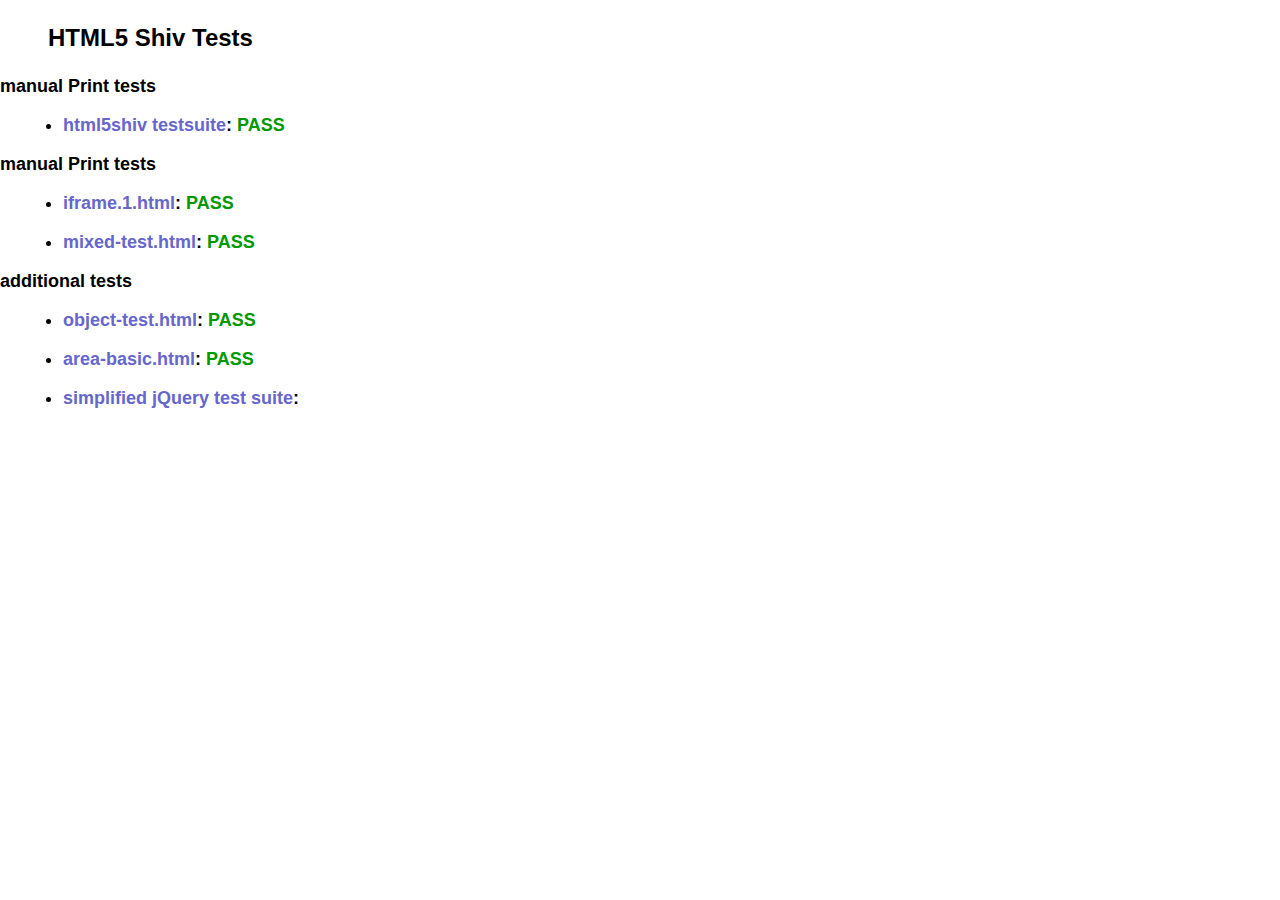
<file: html5shiv-master/test/index.html>
<!doctype html>
<html>
	<head>
		<meta charset="utf-8">
		<title>IE&lt;9 HTML5 Shiv Tests</title>
		<link rel="stylesheet" href="style.css">
		<script src="../src/html5shiv-printshiv.js"></script>
	</head>
	<body>
		<h1>
			HTML5 Shiv Tests
		</h1>
		<h2>manual Print tests</h2>
		<ul>
			<li>
				<a href="html5shiv.html">html5shiv testsuite</a>: <span class="pass">PASS</span>
			</li>
			
		</ul>
		<h2>manual Print tests</h2>
		<ul>
			<li>
				<a href="iframe.1.html">iframe.1.html</a>: <span class="pass">PASS</span>
			</li>
			<li>
				<a href="mixed-test.html">mixed-test.html</a>: <span class="pass">PASS</span>
			</li>
			
		</ul>
		<h2>additional tests</h2>
		<ul>
			
			<li>
				<a href="object-test.html">object-test.html</a>: <span class="pass">PASS</span>
			</li>
			
			<li>
				<a href="highcharts/area-basic.html">area-basic.html</a>: <span class="pass">PASS</span>
			</li>
			<li>
				<a href="jquery-1.7.1/index.html">simplified jQuery test suite</a>:
			</li>
		</ul>
	<body>
</html>
</file>
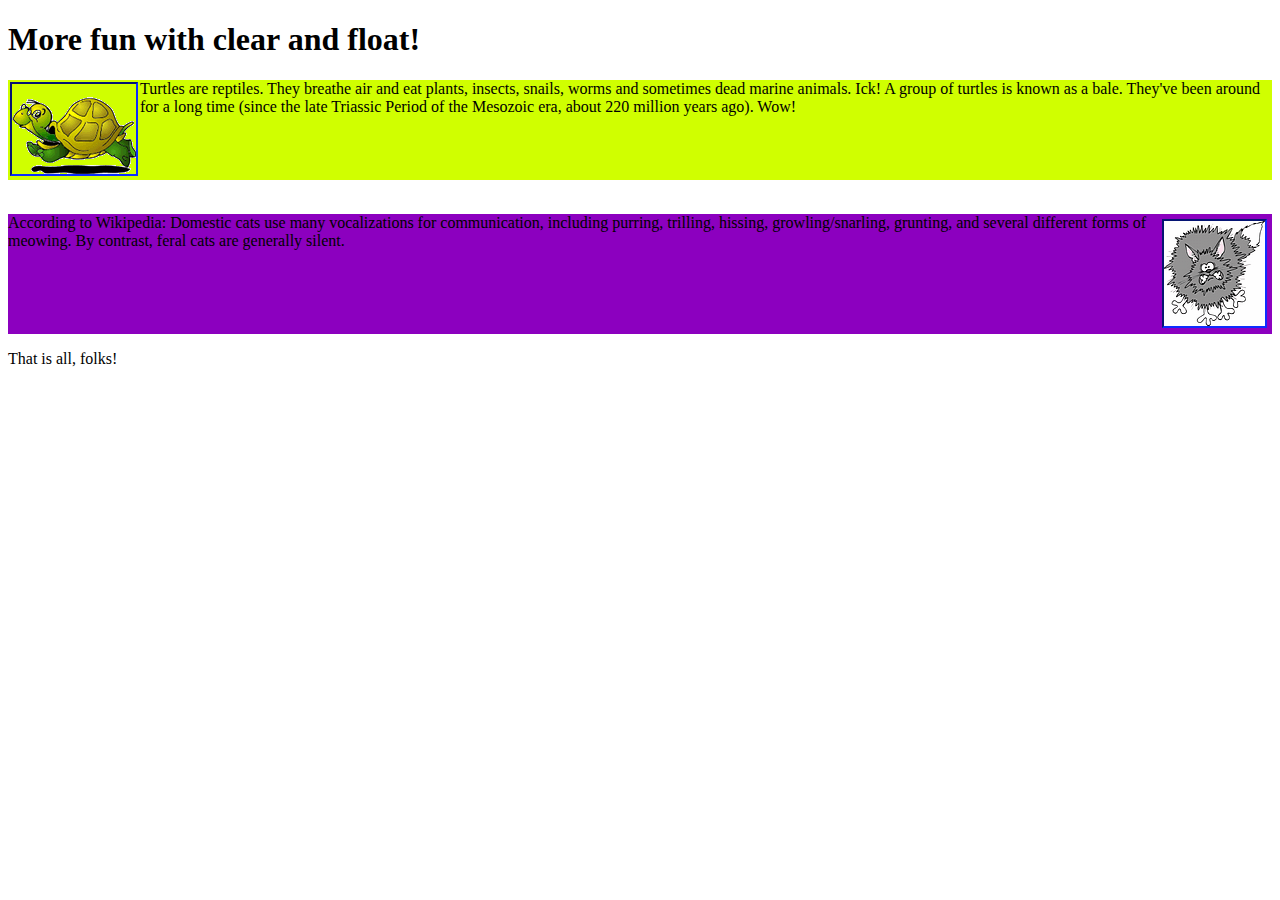
<file: CSS_tutorials/clearEx.html>
<!DOCTYPE html>
<html lang="en">
  <head>
	<meta charset="utf-8" />
	<link rel="stylesheet" type="text/css" href="clearEx.css" />
	<title>Clear and Float Properties</title>
  </head>
  <body>
	<h1>More fun with clear and float!</h1>
	<div class="div3">
		<img id="turtle_left" src="turtle2.gif" alt="turtle logo">
		<!-- notice the effect of overflow auto -->
		<p>Turtles are reptiles. They breathe air and eat plants, 
		insects, snails, worms and sometimes dead marine animals. 
		Ick! A group of turtles is known as a bale. They've been 
		around for a long time (since the late Triassic Period of 
		the Mesozoic era, about 220 million years ago). Wow!</p> 
	</div>
	<br class="clear-it"> 
	<div class="div4">
		<img id="cat_right" src="crazycat.gif" alt="cat logo">
		<p>According to Wikipedia: 
		Domestic cats use many vocalizations for communication, including purring, 
		trilling, hissing, growling/snarling, grunting, and several different forms of 
		meowing. By contrast, feral cats are generally silent.
		</p>
		<!-- what happens if this is just a break? -->
		<br class="clear-it"> 
	</div>
	<p>That is all, folks!</p>
  </body>
</html>
</file>
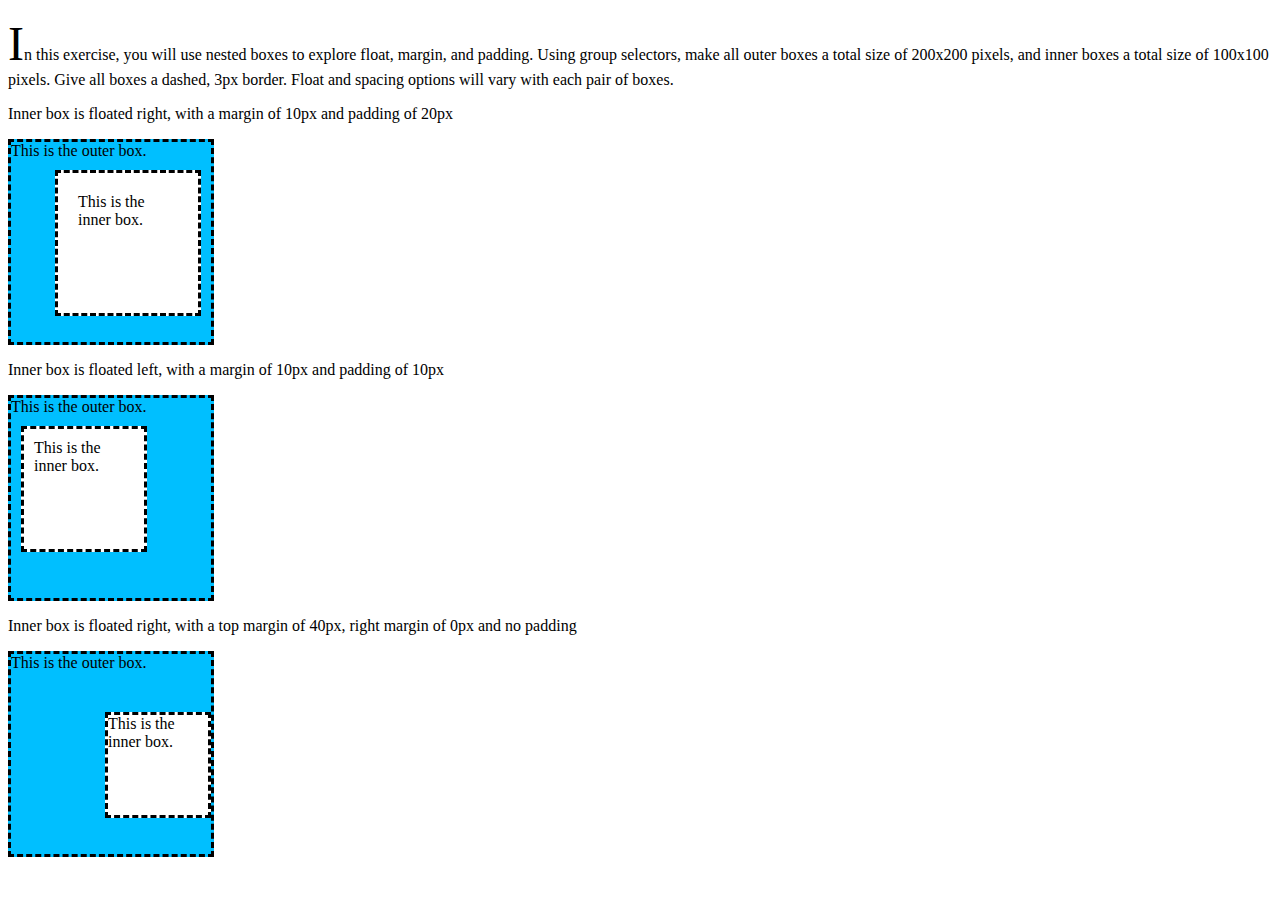
<file: CSS_tutorials/floatExBoxes.html>
<!DOCTYPE html>
<html lang="en">
  <head>
    <meta charset="utf-8" />
    <link rel="stylesheet" type="text/css" href="floatExBoxes.css" />
    <title>Float Property</title>
  </head>
  <body>
	<p><span class="big-letter">I</span>n this exercise, you will use nested boxes
	to explore float, margin, and padding. Using group selectors, make all outer
	boxes a total size of 200x200 pixels, and inner boxes a total size of 100x100 
	pixels. Give all boxes a dashed, 3px border. Float and spacing options will vary 
	with each pair of boxes.</p>
	<p>Inner box is floated right, with a margin of 10px and padding of 20px</p>
	<div class="outer">
		This is the outer box.
		<div class="inner1">
			This is the inner box.
		</div>
	</div>
	
	<p>Inner box is floated left, with a margin of 10px and padding of 10px</p>
	<div class="outer">
		This is the outer box.
		<div class="inner2">
			This is the inner box.
		</div>
	</div>
	
	<p>Inner box is floated right, with a top margin of 40px,
		right margin of 0px and no padding</p>
	<div class="outer">
		This is the outer box.
		<div class="inner3">
			This is the inner box.
		</div>
	</div>	

  </body>
</html>
</file>
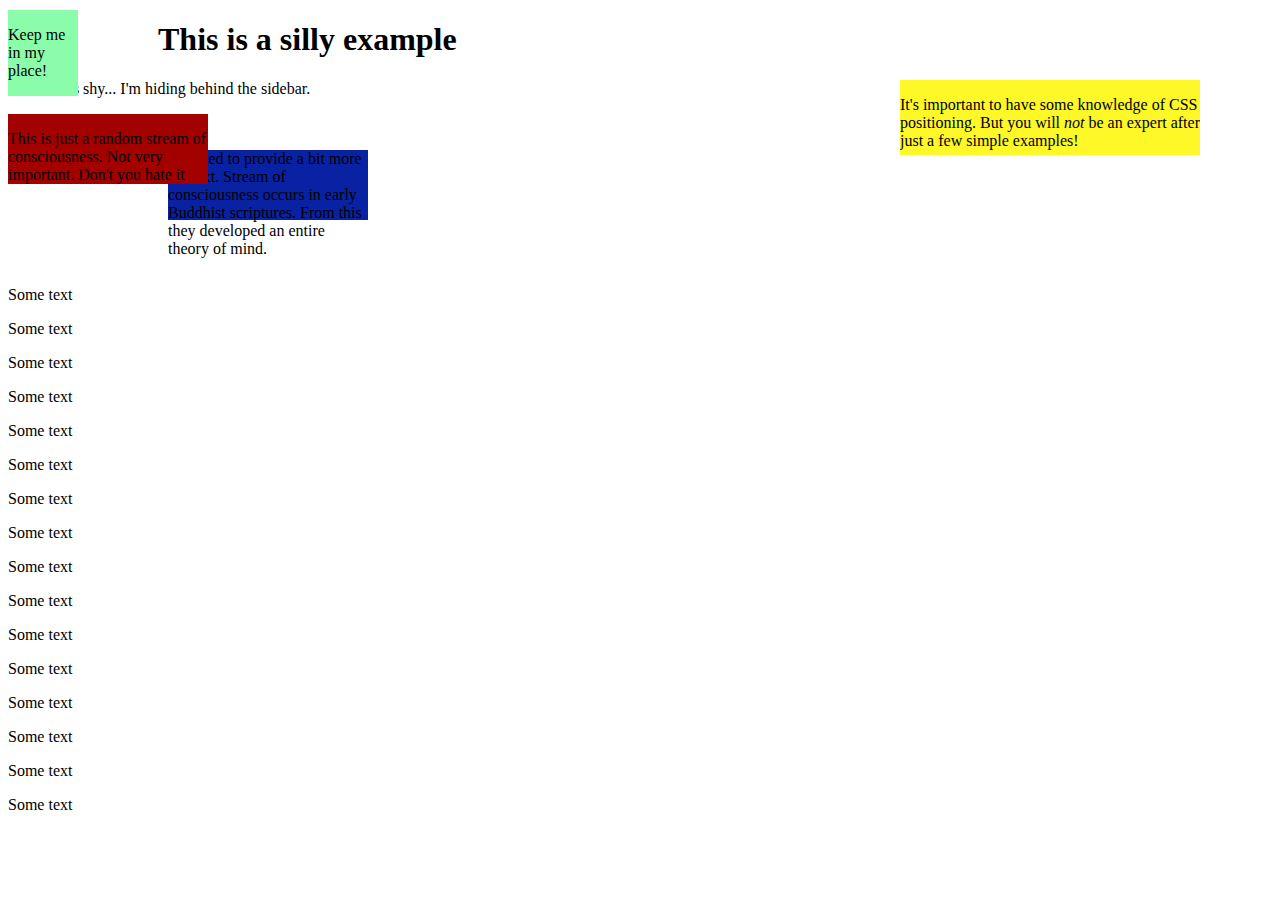
<file: CSS_tutorials/posEx.html>
<!DOCTYPE html>
<html lang="en">
  <head>
    <meta charset="utf-8" />
    <link rel="stylesheet" type="text/css" href="posEx.css" />
    <title>Positioning</title>
  </head>
  <body>
	<h1>This is a silly example</h1>
	<div id="sidebar">
		<p>Keep me in my place!</p>
	</div>
	<p>This text is shy... I'm hiding behind the sidebar.</p>
	<div class="not-important">
		<p>This is just a random stream of consciousness. Not very important. 
		Don't you hate it when people ramble on and on and on...</p>
	</div>
	<div class="more-important">
		<p>I wanted to provide a bit more context. Stream of consciousness
		occurs in early Buddhist scriptures. From this they developed an entire
		theory of mind.</p>
	</div>
	<!-- random text so that you can see the fixed position -->
	<p>Some text</p><p>Some text</p><p>Some text</p><p>Some text</p>
	<p>Some text</p><p>Some text</p><p>Some text</p><p>Some text</p>
	<p>Some text</p><p>Some text</p><p>Some text</p><p>Some text</p>
	<p>Some text</p><p>Some text</p><p>Some text</p><p>Some text</p>
	<div class="important">
		<p>It's important to have some knowledge of CSS positioning. But
		you will <em>not</em> be an expert after just a few simple examples!</p>
	</div>
  </body>
</html>
</file>
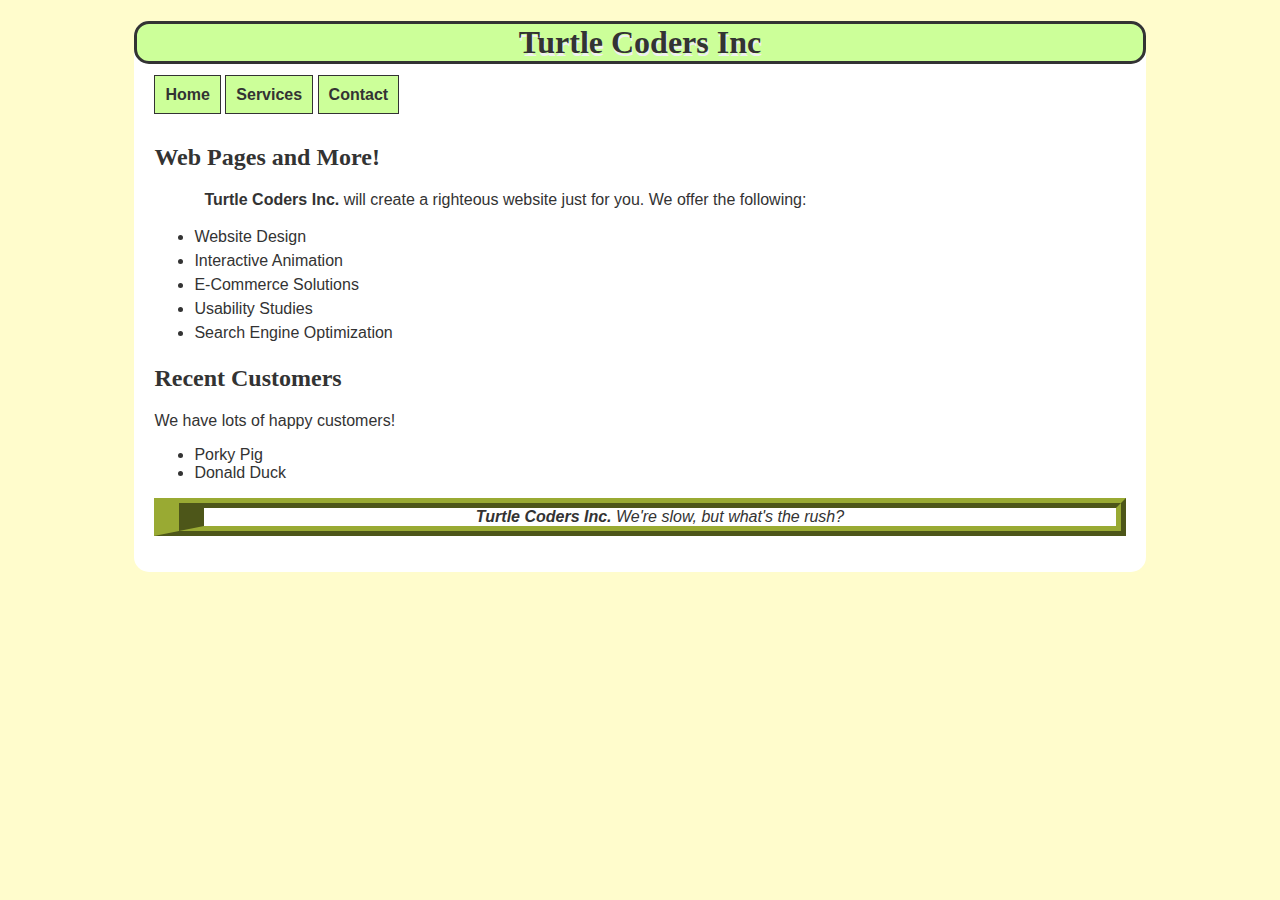
<file: CSS_tutorials/turtlecoders.html>
<!DOCTYPE html>
<html lang="en">
  <head>
    <meta charset="utf-8" />
    <link rel="stylesheet" type="text/css" href="turtlecoders.css" />
    <link rel="icon" href="../favicon.ico" type="image/x-icon">
    <title>Turtle Coders, Inc.</title>
  </head>
  <body>
    <div id="wrapper">
	<header>
		<h1>Turtle Coders Inc</h1>
	</header>
	<nav>
		<a href="#">Home</a>
		<a href="#">Services</a>
		<a href="#">Contact</a>
	</nav>
	<div id="content">
		<h2>Web Pages and More!</h2>
		<p id="intro"><span class="company_name">Turtle Coders Inc.</span> will
		create a righteous website just for you. We offer the following:</p>
		<ul id="services">
			<li>Website Design</li>
			<li>Interactive Animation</li>
			<li>E-Commerce Solutions</li>
			<li>Usability Studies</li>
			<li>Search Engine Optimization</li>
		</ul> 
		<h2>Recent Customers</h2>
		<p>We have lots of happy customers!</p>
		<ul>
			<li>Porky Pig</li>
			<li>Donald Duck</li>
		</ul>
		<p class="motto"><span class="company_name">Turtle Coders Inc.</span> We're slow, 
			but what's the rush?</p> 
	</div>
    </div>
  </body>
</html>
</file>
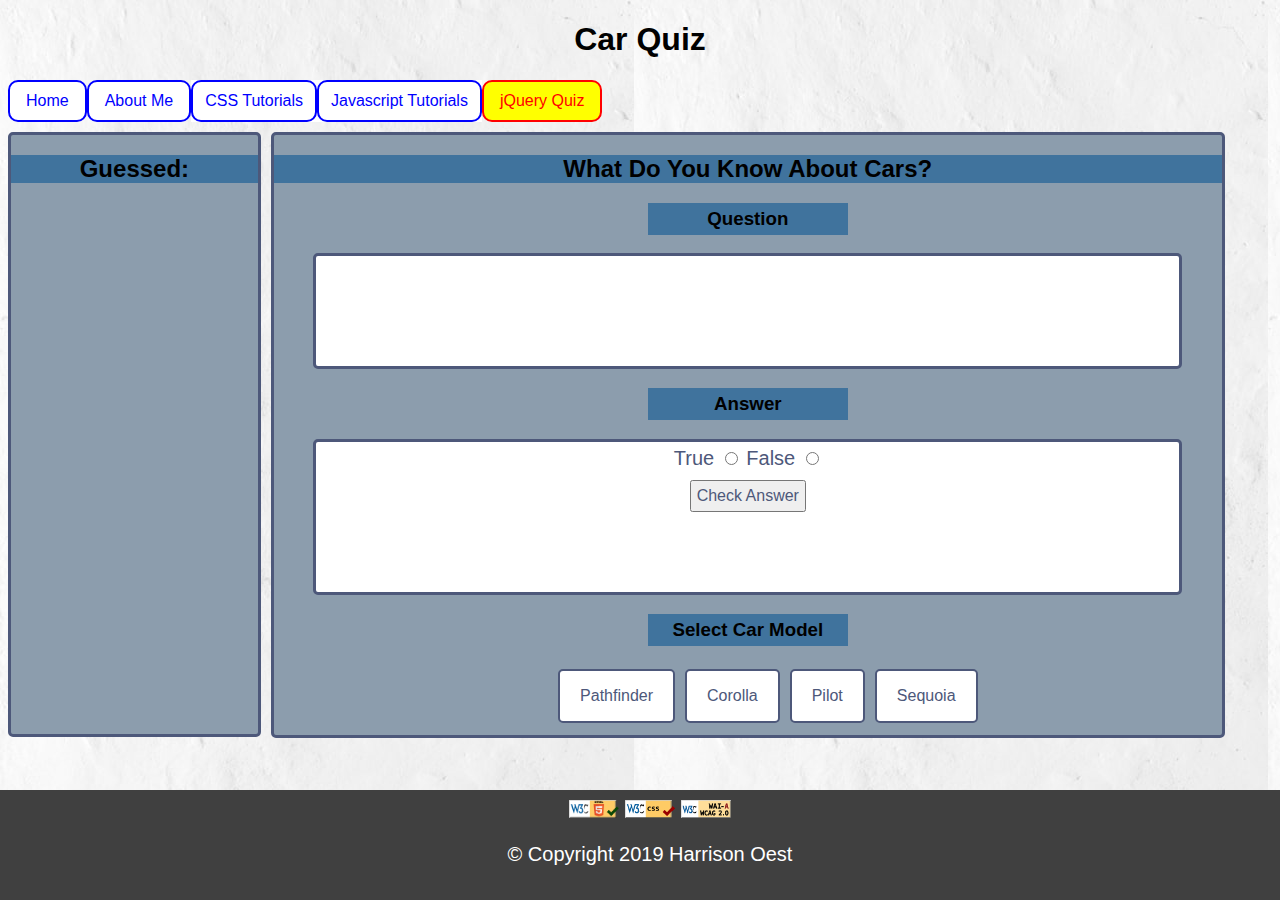
<file: jquery/quiz.html>
<!doctype html>
<html lang="en-US">
<head>
	<meta charset="UTF-8">
	<meta name="author" content="Harrison Oest"/>
	<meta name="description" content="This page is all about my life." />
	<meta name="viewport" content="width=device-width, initial-scale=1.0">
	<link rel="stylesheet" type="text/css" href="../csci445.css"/>
	<link rel="stylesheet" type="text/css" href="quiz.css"/>
	<script src="https://ajax.googleapis.com/ajax/libs/jquery/3.4.1/jquery.min.js"></script>
  	<script type="text/javascript" src="quiz.js"></script>
	<title>All About Harrison Oest</title>
</head>
<body style="background-color: #8c9dad">
<header>
	<h1 id="title">Car Quiz</h1>
</header>
<nav>
	<div class="navbar">
		<a href='../index.html'>Home</a>
		<a href='../aboutme/aboutme.html'>About Me</a>
		<div class='dropdown'>
			<button class='dropdown_button'>CSS Tutorials
				<i class="fa fa-caret-down"></i>
			</button>
			<div class='dropdown_content'>
					<a href='../CSS_tutorials/turtlecoders.html'>Turtle Coders</a>
					<a href='../CSS_tutorials/posEx.html'>Position Example</a>
					<a href='../CSS_tutorials/floatExBoxes.html'>The Box Model</a>
					<a href='../CSS_tutorials/clearEx.html'>Float and Clear</a>
			</div>
		</div>
		<div class='dropdown'>
			<button class='dropdown_button'>Javascript Tutorials
				<i class="fa fa-caret-down"></i>
			</button>
			<div class='dropdown_content'>
				<a href='../javascript/jsmouse.html'>Smiley Mouse</a>
				<a href='../javascript/jskeyboard.html'>Keyboard Driver</a>
			</div>
		</div>
		<a class="active">jQuery Quiz</a>
	</div>
</nav>

<div id="quiz_div">
	<aside>
		<h2>Guessed:</h2>
		<ul>
			<li id="pathfinder_answer"></li>
			<li id="corolla_answer"></li>
			<li id="pilot_answer"></li>
			<li id="sequoia_answer"></li>
		</ul>
	</aside>
	<div class="questions">
		<h2>What Do You Know About Cars?</h2>
			<h3>Question</h3>
				<div class="question_box"></div>
			<h3>Answer</h3>
				<div class="answer_box">
	                <label for="check_true">True</label>
	                <input type="radio" id="check_true" name="true" value="check_true">
	                <label for="check_false">False</label>
	                <input type="radio" id="check_false" name="false" value="check_false"><br/>
	                <button id="check_answer">Check Answer</button>
	                <p id="wrong_answer" style="color:red"></p>
	                <p id="right_answer" style="color:green"></p>
            	</div>
            <h3>Select Car Model</h3>
	            <div class="car_buttons">
	                <ul>
	                    <li><button data-answered="false" id="pathfinder">Pathfinder</button></li>
	                    <li><button data-answered="false" id="corolla">Corolla</button></li>
	                    <li><button data-answered="false" id="pilot">Pilot</button></li>
	                    <li><button data-answered="false" id="sequoia">Sequoia</button></li>
	                </ul>
	            </div>
	</div>
</div>

<div id="game_over">
	<p id="end_game_text">Game Over</p>
	<p id="surprise">(Double click for a surprise &#128521;)</p><br>
	<p id="reset">Or double-click the Guessed box to reload the page and play again!</p>
</div>
<footer>
	<div class="validationBadges">
            <img src="../images/html5.png" alt="html5 validation badge" style="width:50px;height:100%">
            <img src="../images/css.png" alt="css validation badge" style="width:50px;height:100%">
            <img src="../images/wcag2A.png" alt="wcag2A validation badge" style="width:50px;height:100%">
    </div>
	<p>&#169; Copyright 2019 Harrison Oest</p>
</footer>
</body>
</html>
</file>
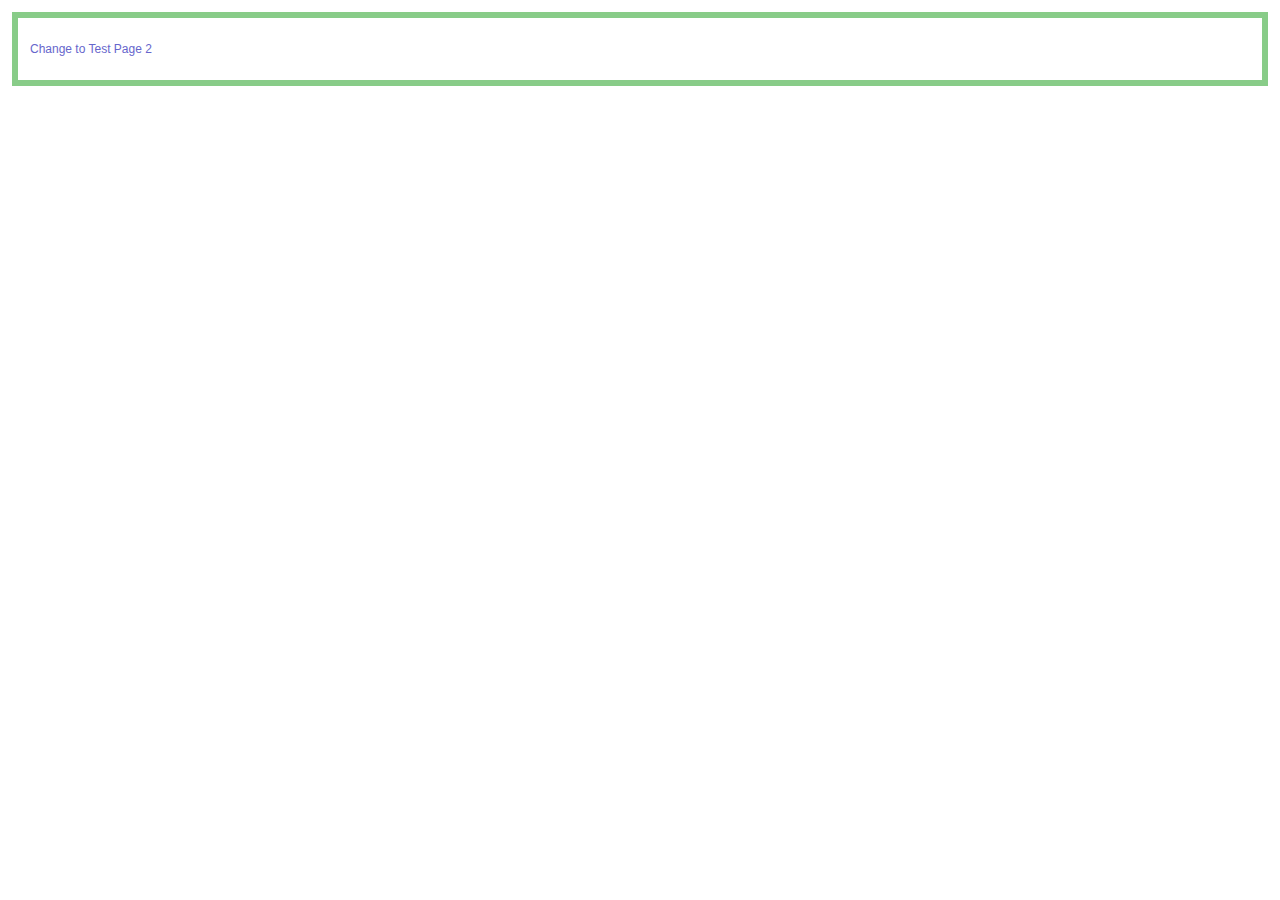
<file: html5shiv-master/test/iframe.1-1.html>
<!doctype html>
<html>
	<head>
		<meta charset="utf-8">
		<title>Test 1</title>
		<link rel="stylesheet" href="style.css">
		<script src="../src/html5shiv-printshiv.js"></script>
	</head>
	<body>
		<section>
			<p><a href="iframe.1-2.html">Change to Test Page 2</a></p>
		</section>
	</body>
</html>
</file>
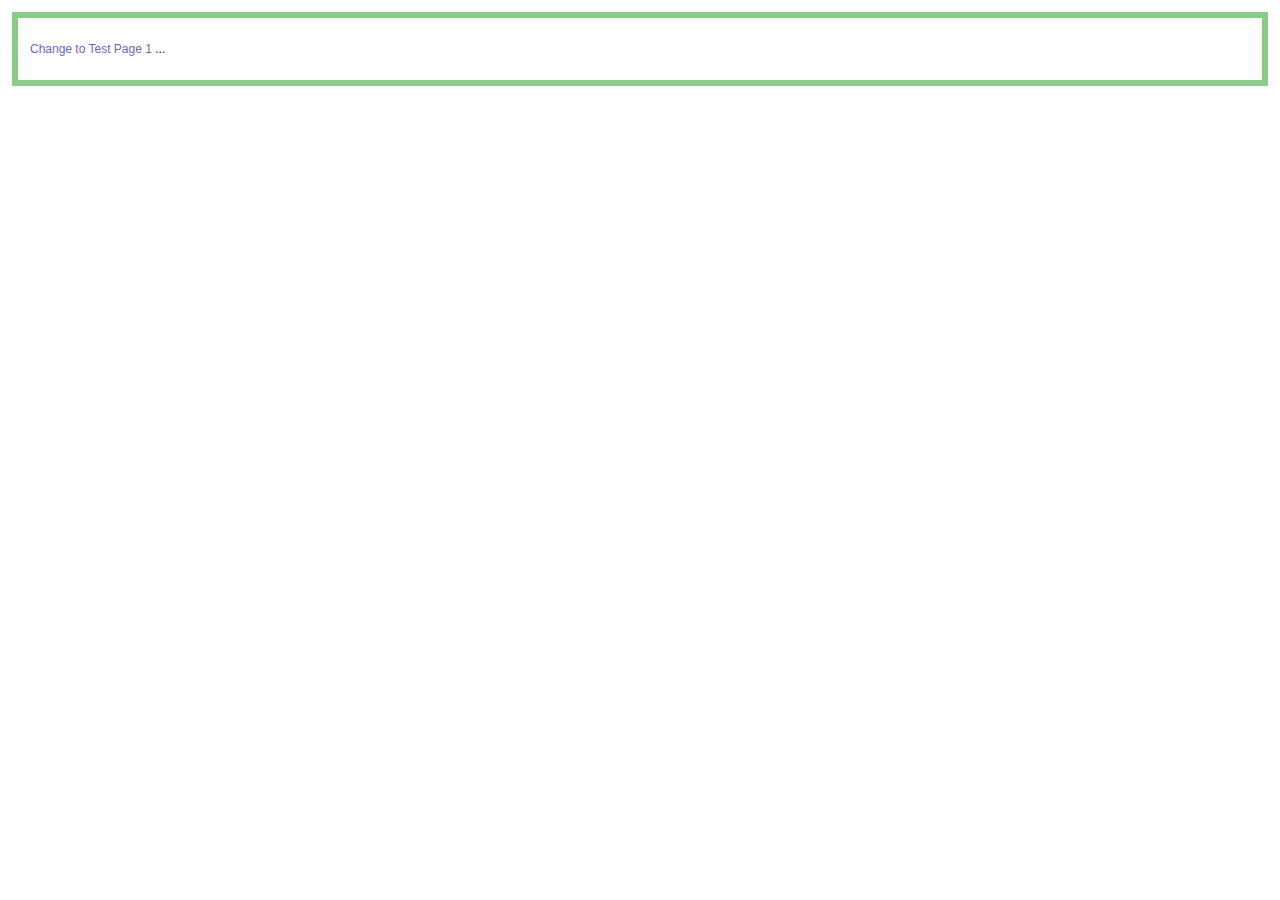
<file: html5shiv-master/test/iframe.1-2.html>
<!doctype html>
<html>
	<head>
		<meta charset="utf-8">
		<title>Test 2</title>
		<link rel="stylesheet" href="style.css">
		<script src="../src/html5shiv-printshiv.js"></script>
	<body>
		<section>
			<p><a href="iframe.1-1.html">Change to Test Page 1</a> <span contenteditable>...</span></p>
		</section>
	</body>
</html>
</file>
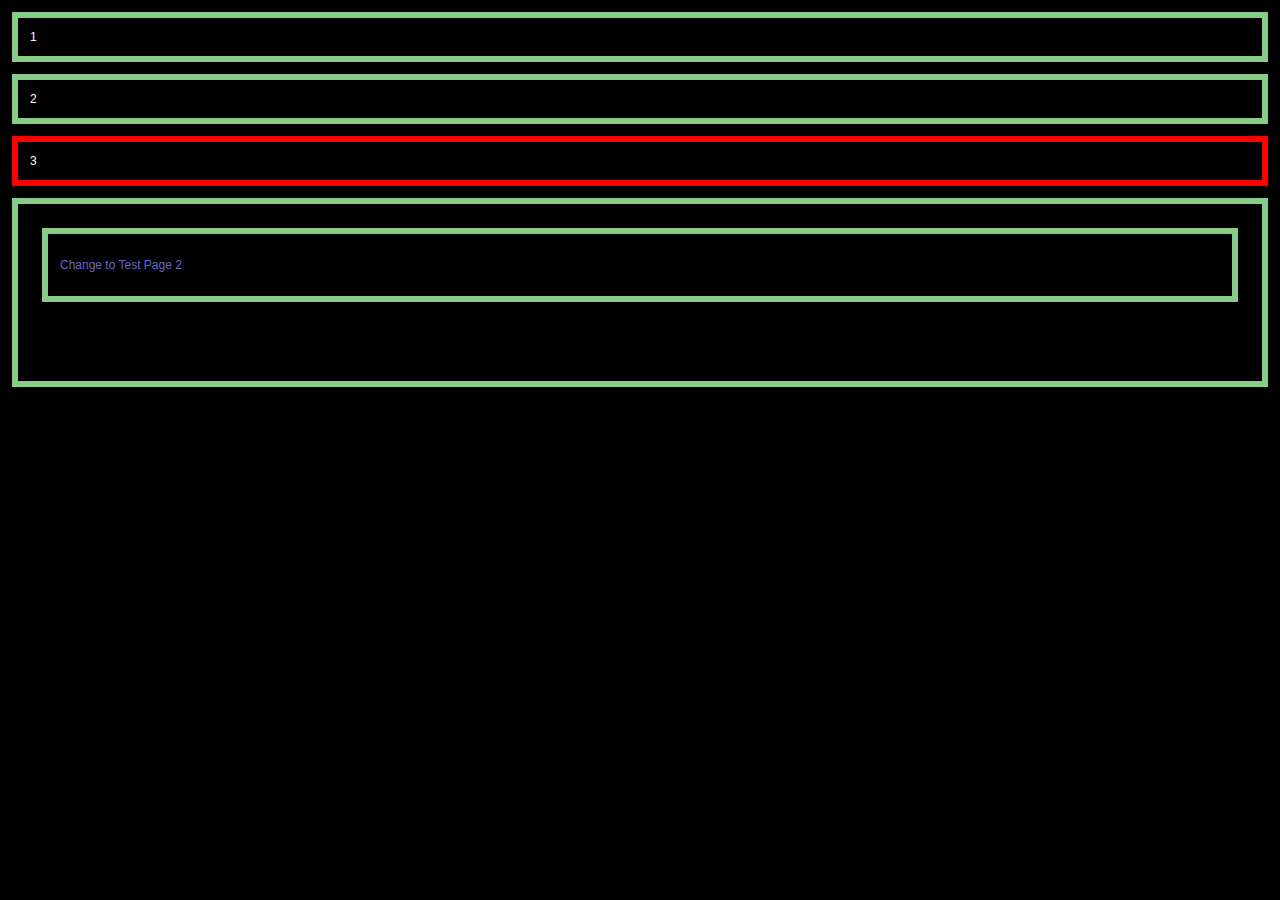
<file: html5shiv-master/test/iframe.1.html>
<!doctype html>
<html>
	<head>
		<meta charset="utf-8">
		<title>HTML5Shiv</title>
		<link rel="stylesheet" href="style.css">
		<style>
			body {
				color: #fff;
				background: url(data/body-crash.jpg);
			}
		</style>
		<script src="../src/html5shiv-printshiv.js"></script>
		<script src="//use.typekit.com/fbz1vwc.js"></script>
		<script>
			Typekit.load();
		</script>
	</head>
	<body>
		<section>1</section>
		<section>2</section>
		<section style="border-color: red;">3</section>
		<section>
			<iframe src="iframe.1-1.html" style="width:100%;height:100%;" frameborder="0"></iframe>
		</section>
	</body>
</html>
</file>
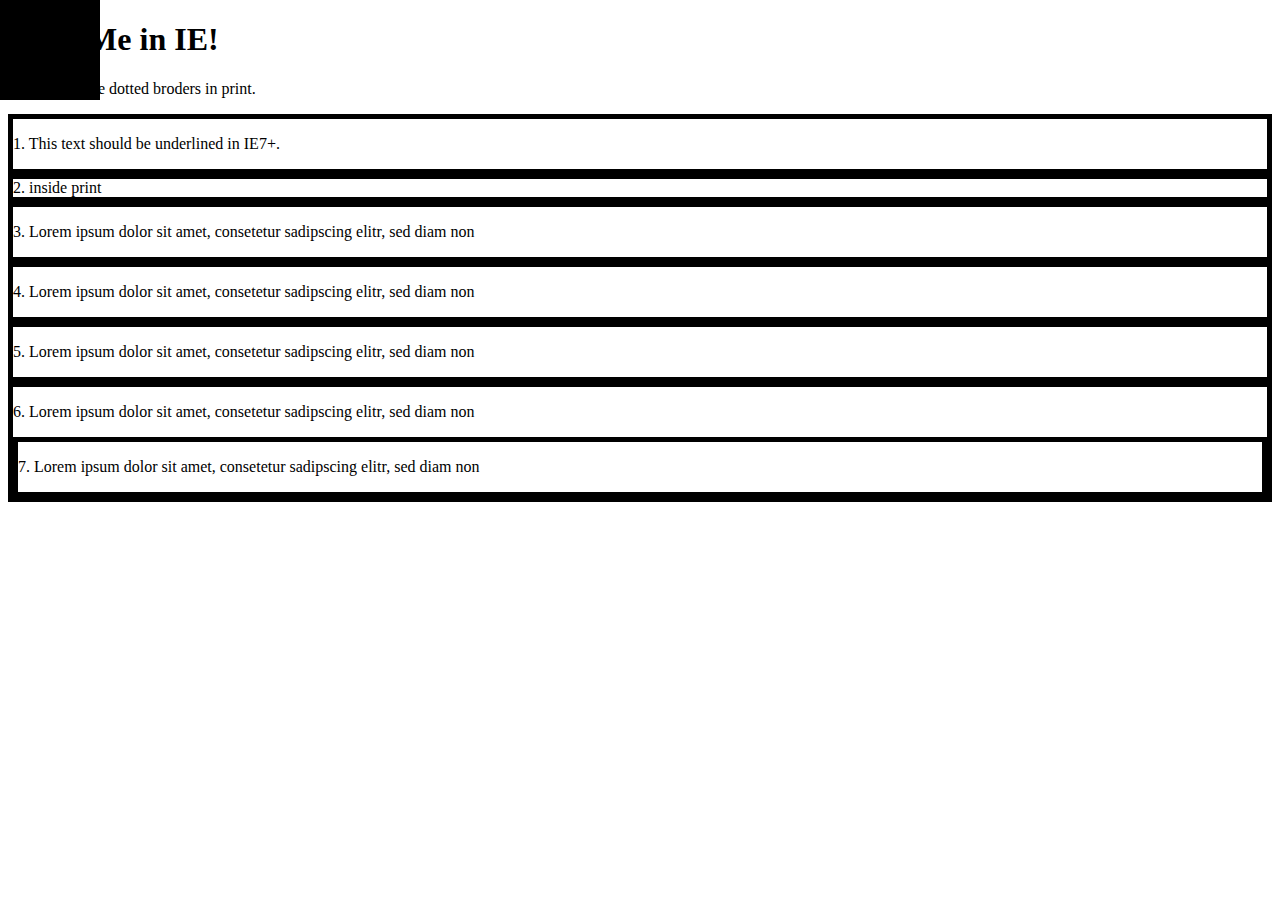
<file: html5shiv-master/test/mixed-test.html>
<!doctype html>
<html>
	<head>
		<meta charset="utf-8">
		<title>IEPP Test Suite</title>
		<link rel="stylesheet" href="data/inline-mixed-media.css">
		<link rel="stylesheet" href="data/inline-print-media.css">
		<link rel="stylesheet" href="data/print.css" media="print">
		<link rel="stylesheet" href="data/screen.css" media="screen, projection">
		<link rel="stylesheet" href="data/print-styles.css" media="print">
		<style>
			body {
				background: url(data/body-crash.jpg) no-repeat;
			}
		</style>
		<style>
			form {
				margin: 0;
			}
			article#inline-print {
				border: 5px solid #000;
			}
			section div article {
				border: 5px solid #000;
			}
			section[data-article="article"] {
				border: 5px solid #000;
			}
		</style>
		<style media="print">
			article#inline-print {
				border: 5px dotted #000;
			}
			section div article {
				border: 5px dotted #000;
			}
			section[data-article="article"] {
				border: 5px dotted #000;
			}
			p+article {
				text-decoration: underline;
			}
		</style>
		<script src="../src/html5shiv-printshiv.js"></script>
		
		<script src="//use.typekit.com/fbz1vwc.js"></script>
		<script>
			Typekit.load();
		</script>
	</head>
	<body id="print-body-id" class="print-body-class">
		<h1>
			Print Me in IE!
		</h1>
		<p>You should see dotted broders in print.</p>
		<article class="inline-mixed-media">
			<p>
				1. This text should be underlined in IE7+.
			</p>
		</article>
		<article class="inline-print-media">
			<form action="/test/ test">
				<div class="inside-of-form">2. inside print</div>
			</form>
		</article>
		<article class="print">
			<p>
				3. Lorem ipsum dolor sit amet, consetetur sadipscing elitr,  sed diam non
			</p>
		</article>
		<div class="print-styles">
			<article>
				<p>
					4. Lorem ipsum dolor sit amet, consetetur sadipscing elitr,  sed diam non
				</p>
			</article>
		</div>
		<article class="print-styles-print">
			<p>
				5. Lorem ipsum dolor sit amet, consetetur sadipscing elitr,  sed diam non
			</p>
		</article>
		<section>
			<div data-article="article">
				<article>
					<p>
						6. Lorem ipsum dolor sit amet, consetetur sadipscing elitr,  sed diam non
					</p>

					<section data-article="article">
						<p>
							7. Lorem ipsum dolor sit amet, consetetur sadipscing elitr,  sed diam non
						</p>
					</section>
				</article>
			</div>
		</section>
	</body>
</html>
</file>
<file: html5shiv-master/test/style.css>
@import url(style.all.css);
@import url(style.print.css);
</file>
<file: CSS_tutorials/clearEx.css>
#turtle_left {
	float: left;
	border-style: inset;
	border-color: #0a23c7;
	border-width: 2px;
	margin: 2px;
}

.div3 {
	background-color: #d0ff00;
	height: 100px;
}

#cat_right {
	float: right;
	border-style: inset;
	border-color: #0a23c7;
	border-width: 2px;
	margin: 5px;
}

.div4 {
	background-color: #8c00bf;
	height: 120px;
}

.clear-it {
	clear: both;
}
</file>
<file: CSS_tutorials/floatExBoxes.css>
.big-letter {
	font-size: 3em;
}


div.outer, div.inner1, div.inner2, div.inner3 {
	border-style: dashed;
	border-width: 3px;
}

div.inner1, div.inner2, div.inner3 {
	width: 100px;
	height: 100px;
	background-color: #FFFFFF;
}

div.outer {
	position: relative;
	width: 200px;
	height: 200px;
	background-color: 	#00BFFF;
}

div.inner1 {
	float: right;
	margin: 10px;
	padding: 20px;
}

div.inner2 {
	float: left;
	margin: 10px;
	padding: 10px;
}

div.inner3 {
	float: right;
	margin-top: 40px;
	margin-right: 0px;
	padding: 0px;
}
</file>
<file: CSS_tutorials/posEx.css>
#sidebar {
	position: fixed;
	top: 10px;
	width: 70px;
	background-color: #8bfca9;
}


h1 {
	position: relative;
	left: 150px;
}

.important {
	position: absolute;
	top: 80px;
	right: 80px;
	background-color: #fff829;
	overflow: scroll;
	width: 300px;
	height: 75px;
}

.not-important {
	position: relative;
	overflow: hidden;
	width: 200px;
	height: 70px;
	background-color: #a30000;
}

.more-important {
	position: relative;
	top: -50px;
	left: 160px;
	overflow: visible;
	z-index: -1;
	width: 200px;
	height: 70px;
	background-color: #0822a3;
}
</file>
<file: CSS_tutorials/turtlecoders.css>
body {
  	background-color: #fffccc;
  	color: #333333;
  	font-family: "Trebuchet MS", Helvetica, sans-serif
}

header {
	font-family: "Times New Roman", Times, serif;
}

h1 {
	background-color: #ccff99;
	text-align: center;
	text-shadow:#F0F0F0 1px 3px;
	border-radius: 15px;
	border-style: solid;
	border-color: #333333;
}

h2 {
	font-family: "Times New Roman", Times, serif;
}

nav {
	text-indent: 20px;
}

nav > a {
	background-color: #ccff99;
	border-style: solid;
	border-color: #333333;
	border-width: 1px;
	font-weight: bold;
    padding: 10px;
    color: #333333;
	text-decoration: none;
}

.company_name {
	font-weight: bold;
}

#intro {
	text-indent: 50px;
}

#services {
	line-height: 1.5;
}

.motto {
	text-align: center;
	font-style: italic;
	border-style: ridge;
	border-width: 10px;
	border-left-width: 50px;
	border-color: #99aa33;
}

#wrapper {
	width: 80%;
	background-color: #ffffff;
	margin: 0 auto;
	border-radius: 15px;
}

#content {
	padding: 20px;
}
</file>
<file: csci445.css>
html { 
	overflow-x: hidden; 
	font-family: 'Roboto Condensed', sans-serif;
}

body {
	background-image: url("images/paper.jfif");
}

footer {
	background-color: #404040;
	padding: 10px;
	text-align: center;
	font-size: 20px;
	color: #ffffff;
	position: absolute;
	height: 10%;
	width: 100%;
	bottom: 0;
	left: 0;
	right: 0;
	margin: auto;
}

h1,h2,h3 {
	text-align: center;
}

p {
	text-align: center;
}

#quiet_text {
	opacity: 0.25;
}

#title {
	text-align: center;
}

#title:hover {
	font-size: 40px;
}

.navbar {
	overflow: hidden;
}

.navbar a {
 	float: left;
 	font-size: 16px;
  	color: #0000ff;
	text-align: center;
	padding: 10px 16px;
	text-decoration: none;
	background-color: #ffffff;
	border-style: solid;
	border-width: 2px;
	border-radius: 10px;
	border-color: #0000ff;
}

.dropdown {
	background-color: #ffffff;
	float: left;
	overflow: hidden;
}

.dropdown .dropdown_button {
	font-size: 16px;  
	padding: 10px 12px;
	background-color: #ffffff;
	font-family: inherit;
	margin: 0;
	color: #0000ff;
	border-style: solid;
	border-width: 2px;
	border-color: #0000ff;
	border-radius: 10px;
}

.navbar a:hover, .dropdown:hover .dropdown_button {
 	background-color: #0000ff;
 	color: #ffffff;
}

.dropdown_content {
	display: none;
	position: absolute;
	background-color: #ffffff;
	z-index: 1;
	box-shadow: 0px 8px 16px 0px #1a1a1a;
}

.dropdown:hover .dropdown_content {
 	display: block;
}

.dropdown_content a {
	text-decoration: none;
	float: none;
	padding: 10px 12px;
	display: block;
}

.navbar a.active {
	background-color: #ffff00;
	border-color: #ff0000;
	color: #ff0000;
}

li {
	list-style-type: none;
}
</file>
<file: jquery/quiz.css>
:root {
    --black: #000000;
    --background_color: #8c9dad;
    --border_color: #4d587a;
    --text_background: #40739d;
    --button_color: #4d6695;
    --white: #ffffff;
    --text_color: #385d8d;
    --question_height: 600px;
    --attempt_height: 605px;
    --answer_box_height: 140px;
    --question_box_height: 100px;
}

aside, .questions {
	float: left;
	display: block;
	margin-top: 10px;
}

aside {
	width: 20%;
	float: left;
	height: var(--attempt_height);
	border-style: solid;
	border-width: 3px;
	border-radius: 5px;
	border-color: var(--border_color);
	box-sizing: border-box;
	background-color: var(--background_color);
}

aside ul li {
    display: none;
}

h2 {
	text-align: center;
    background-color: var(--text_background)
}

.questions {
    width: 75%;
    height: var(--question_height);
    background-color: var(--background_color);
    border-style: solid;
    border-color: var(--border_color);
    border-width: 3px;
    border-radius: 5px;
    margin-left: 10px;
}

.questions > h3 {
    text-align: center;
    padding: 5px;
    background-color: var(--text_background);
    width: 20%;
    color: var(--black);
    margin-left: auto;
    margin-right: auto;
}

.car_buttons ul {
    list-style-type: none;
    overflow: hidden;
   	display: flex;
	justify-content: center;
}

li {
    display: inline;
}

.car_buttons li button{
    color: var(--border_color);
    border-style: solid;
    border-color: var(--border_color);
    background-color: var(--white);
    border-radius: 5px;
    text-align: center;
    padding: 16px 20px;
    margin: 5px;
    font-size: 16px;
    display: inline-block;
}

#check_answer {
	color: var(--border_color);
	padding: 5px;
	font-size: 16px;
	margin: 10px;
}

.questions > .question_box, .questions > .answer_box {
    text-align: center;
    font-size: 20px;
    background-color: var(--white);
    width: 90%;
    color: var(--border_color);
    margin: auto;
    padding: 5px;
    border-radius: 5px;
    border-style: solid;
    border-width: 3px;
    border-color: var(--border_color);
}

.questions > .question_box {
    height: var(--question_box_height);
}

.questions > .answer_box {
    height: var(--answer_box_height);
}

.car_buttons li .hovered_button {
    background-color: var(--border_color);
    color: var(--white);
    border-color: var(--white);
}

#game_over {
    float: left;
    display: none;
    margin-top: 10px;
    width: 75%;
    height: var(--question_height);
    background-color: var(--background_color);
    border-style: solid;
    border-color: var(--border_color);
    border-width: 3px;
    border-radius: 5px;
    margin-left: 10px;
}

#end_game_text {
    text-align: center;
    font-variant: normal;
    font-size: 80px;
    margin-top: 15%;
}

#reset {
    font-variant: normal;
    text-align: center;
    font-size: 20px;
    margin-top: 16%;
}
</file>
<file: html5shiv-master/test/data/inline-mixed-media.css>
@media screen, handheld {
	article.inline-mixed-media {
		border: 5px solid #000;
	}
}

@media print  {
	article.inline-mixed-media {
		border: 5px dotted #000;
	}
}
</file>
<file: html5shiv-master/test/data/inline-print-media.css>
.inline-print-media form {
	border: 5px solid #000;
}
@media print  {
	.inline-print-media form {
		border: 5px dotted #000;
	}
}
</file>
<file: html5shiv-master/test/data/print.css>
article.print {
	border: 5px dotted #000;
}
</file>
<file: html5shiv-master/test/data/screen.css>
article.print {
	border: 5px solid #000;
}
.print-styles article {
	border: 5px solid #000;
}
article.print-styles-print {
	border: 5px solid #000;
}
</file>
<file: html5shiv-master/test/data/print-styles.css>
.print-styles article {
	border: 5px dotted #000;
}
@media print {
	article.print-styles-print {
		border: 5px dotted #000;
	}
}
</file>
